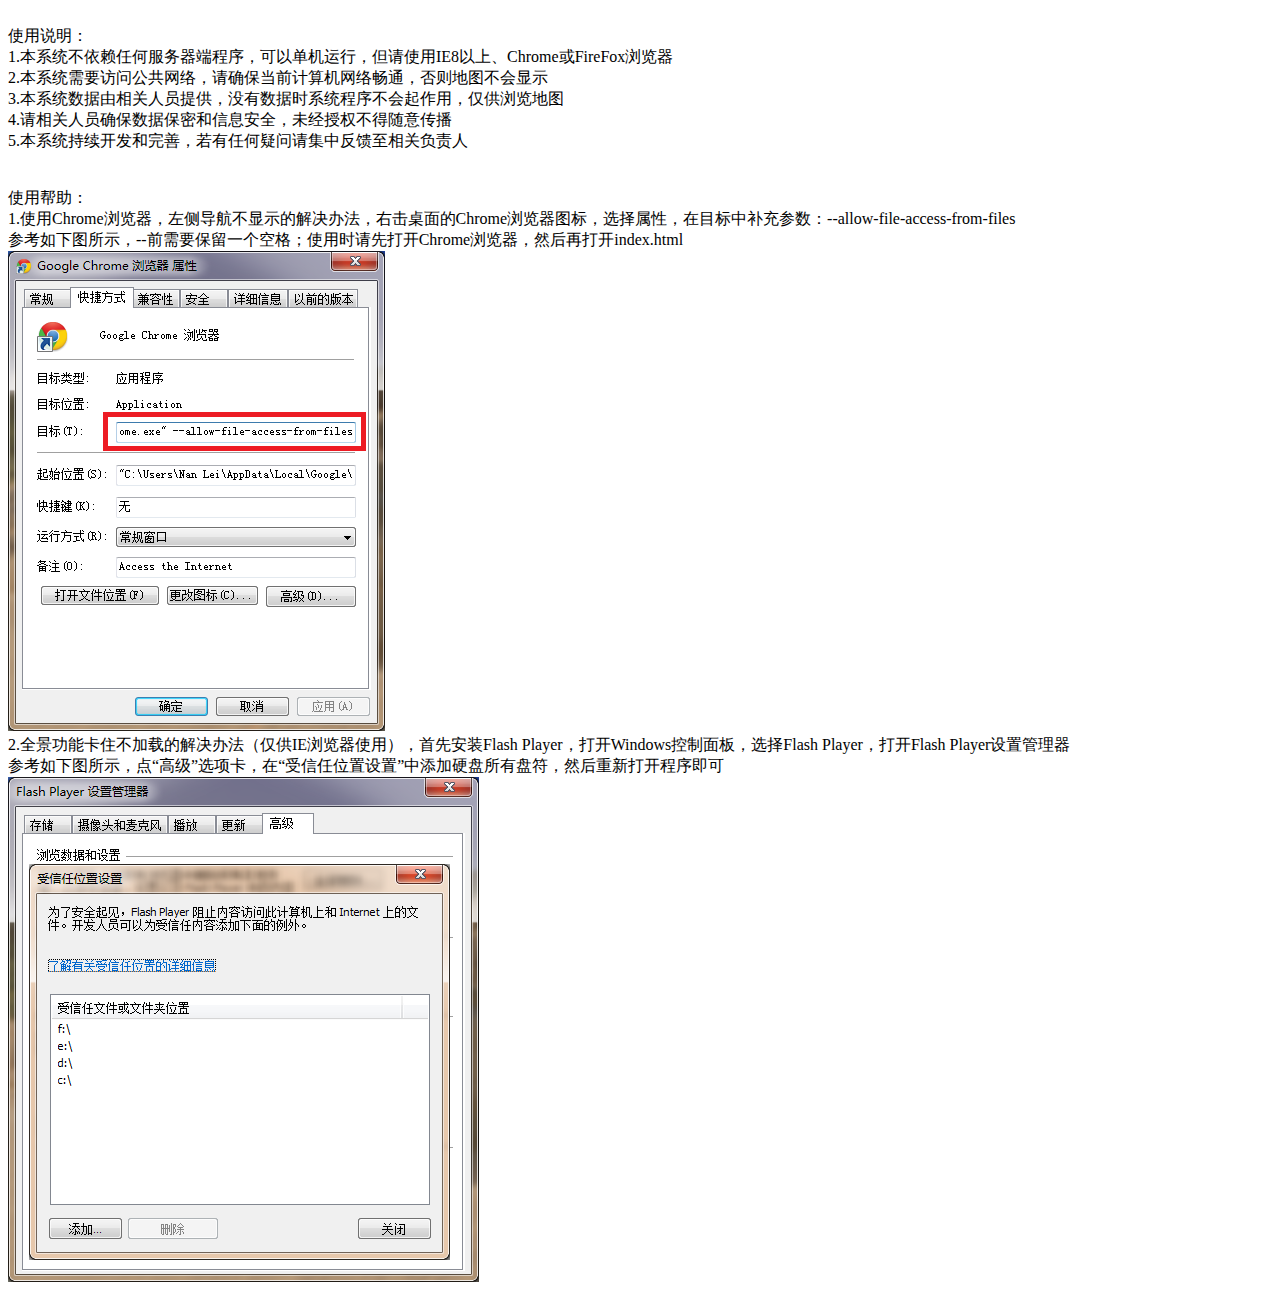
<file: main.html>
<!DOCTYPE html>
<html>
<head>
    <meta http-equiv="Content-Type" content="text/html; charset=utf-8" />
    <title>大连市公安局高新园区分局 - 地图示例</title>
    <style>
        body, html, {
            width: 100%;
            height: 100%;
            margin:0;
            font-family: "微软雅黑";
        }
    </style>
</head>
<body>
<div>
<br>
使用说明：<br>
1.本系统不依赖任何服务器端程序，可以单机运行，但请使用IE8以上、Chrome或FireFox浏览器<br>
2.本系统需要访问公共网络，请确保当前计算机网络畅通，否则地图不会显示<br>
3.本系统数据由相关人员提供，没有数据时系统程序不会起作用，仅供浏览地图<br>
4.请相关人员确保数据保密和信息安全，未经授权不得随意传播<br>
5.本系统持续开发和完善，若有任何疑问请集中反馈至相关负责人<br>
</div>
<br>
<br>
<div>
使用帮助：<br>
1.使用Chrome浏览器，左侧导航不显示的解决办法，右击桌面的Chrome浏览器图标，选择属性，在目标中补充参数：--allow-file-access-from-files<br>
参考如下图所示，--前需要保留一个空格；使用时请先打开Chrome浏览器，然后再打开index.html<br>
<img src="images/help/chrome-setup.png"><br>
2.全景功能卡住不加载的解决办法（仅供IE浏览器使用），首先安装Flash Player，打开Windows控制面板，选择Flash Player，打开Flash Player设置管理器<br>
参考如下图所示，点“高级”选项卡，在“受信任位置设置”中添加硬盘所有盘符，然后重新打开程序即可<br>
<img src="images/help/ie-panorama.png"><br>
</div>
</body>
</html>
</file>
